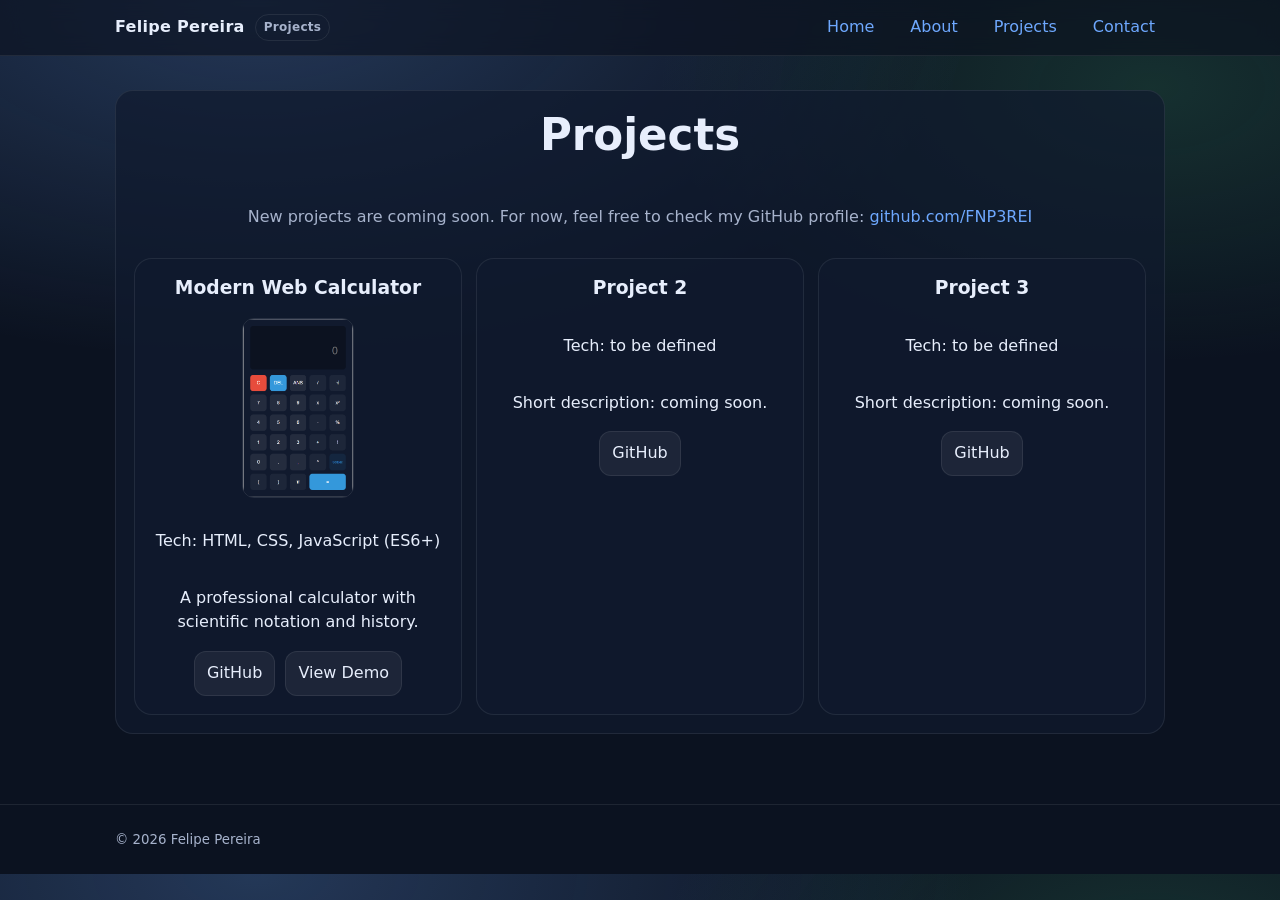
<file: projects.html>
<!doctype html>
<html lang="en">
  <head>
    <meta charset="utf-8" />
    <meta name="viewport" content="width=device-width,initial-scale=1" />
    <title>Projects | Felipe Pereira</title>
    <meta
      name="description"
      content="Projects by Felipe Pereira, with repository links and demos."
    />
    <link rel="stylesheet" href="assets/css/style.css" />
  </head>
  <body>
    <header>
      <div class="container nav">
        <div class="brand">
          <span>Felipe Pereira</span>
          <span class="badge">Projects</span>
        </div>
        <nav aria-label="Primary">
          <ul>
            <li><a href="index.html" data-page="index.html">Home</a></li>
            <li><a href="about.html" data-page="about.html">About</a></li>
            <li>
              <a href="projects.html" data-page="projects.html">Projects</a>
            </li>
            <li><a href="contact.html" data-page="contact.html">Contact</a></li>
          </ul>
        </nav>
      </div>
    </header>

    <main class="container">
      <section class="card project-card" aria-label="Projects list">
        <h1>Projects</h1>
        <p class="subtitle">
          New projects are coming soon. For now, feel free to check my GitHub
          profile:
          <a href="https://github.com/FNP3REI" target="_blank" rel="noreferrer">github.com/FNP3REI</a>
        </p>

        <div class="grid" style="margin-top: 12px">
          <article class="card project-card">
            <h3>Modern Web Calculator</h3>
            <img src="assets/images/Calculator.png" alt="Calculator Preview" class="project-img">
            <p class="meta">Tech: HTML, CSS, JavaScript (ES6+)</p>
            <p>
              A professional calculator with scientific notation and history.
            </p>
            <div class="btnrow">

              <!-- GitHub repository link -->
              <a class="btn" href="https://github.com/FNP3REI/calculator" target="_blank" rel="noreferrer">GitHub</a>

              <!-- Calculator project link -->
              <a class="btn" href="javascript:void(0)" onclick="openCalculator()" >View Demo</a>
            </div>
          </article>

          <article class="card project-card">
            <h3>Project 2</h3>
            <p class="meta">Tech: to be defined</p>
            <p>Short description: coming soon.</p>
            <div class="btnrow">
              <a class="btn" href="https://github.com/FNP3REI" target="_blank" rel="noreferrer">GitHub</a>
            </div>
          </article>

          <article class="card project-card">
            <h3>Project 3</h3>
            <p class="meta">Tech: to be defined</p>
            <p>Short description: coming soon.</p>
            <div class="btnrow">
              <a class="btn" href="https://github.com/FNP3REI" target="_blank" rel="noreferrer">GitHub</a>
            </div>
          </article>
        </div>
      </section>
    </main>

    <footer>
      <div class="container">
        <small>© <span id="year"></span> Felipe Pereira</small>
      </div>
    </footer>
    <script src="main.js"></script>
  </body>
</html>
</file>
<file: assets/css/style.css>
:root{
  --bg: #0b1220;
  --card: #111a2e;
  --text: #e7eefc;
  --muted: #a7b3cc;
  --accent: #6ea8fe;
  --border: rgba(255,255,255,.08);
}

*{ box-sizing: border-box; }
html, body{ margin: 0; padding: 0; }
body{
  font-family: system-ui, -apple-system, Segoe UI, Roboto, Arial, sans-serif;
  background: radial-gradient(1200px 600px at 20% 0%, rgba(110,168,254,.25), transparent 60%),
              radial-gradient(900px 500px at 90% 10%, rgba(72,187,120,.18), transparent 55%),
              var(--bg);
  color: var(--text);
  line-height: 1.55;
}

a{ color: var(--accent); text-decoration: none; }
a:hover{ text-decoration: underline; }

.container{
  width: min(1050px, 92vw);
  margin: 0 auto;
}

header{
  position: sticky;
  top: 0;
  z-index: 50;
  backdrop-filter: blur(10px);
  background: rgba(11,18,32,.65);
  border-bottom: 1px solid var(--border);
}

.nav{
  display: flex;
  align-items: center;
  justify-content: space-between;
  padding: 14px 0;
}

.brand{
  display: flex;
  gap: 10px;
  align-items: center;
  font-weight: 700;
  letter-spacing: .3px;
}

.badge{
  font-size: 12px;
  color: var(--muted);
  border: 1px solid var(--border);
  padding: 3px 8px;
  border-radius: 999px;
}

.nav ul{
  list-style: none;
  margin: 0;
  padding: 0;
  display: flex;
  gap: 16px;
  flex-wrap: wrap;
}
.nav a{
  padding: 8px 10px;
  border-radius: 10px;
}
.nav a.active, .nav a:hover{
  background: rgba(255,255,255,.06);
  text-decoration: none;
}

main{
  padding: 34px 0 70px;
}

.hero{
  display: grid;
  grid-template-columns: 1.25fr .75fr;
  gap: 22px;
  align-items: start;
}
@media (max-width: 860px){
  .hero{ grid-template-columns: 1fr; }
}

.card{
  background: rgba(17,26,46,.7);
  border: 1px solid var(--border);
  border-radius: 18px;
  padding: 18px;
  text-align: justify;
}

.project-card{
  display: flex;
  flex-direction: column;
  align-items: center;
  text-align: center; 
}

.project-img {
  height: 180px;
  width: auto;
  max-width: 100%;         
  object-fit: contain;   
  border-radius: 12px; 
  margin-bottom: 15px;  
  border: 1px solid rgba(255, 255, 255, 0.1); 
}

.links {
  display: flex;
  flex-direction: column;
  text-align: center;
  justify-content: flex-start; 
  padding-top: 50px;       
  
  background: rgba(17,26,46,.7);
  border: 1px solid var(--border);
  border-radius: 18px;
}


h1,h2,h3{ margin-top: 0; line-height: 1.2; }
h1{ font-size: clamp(28px, 3.4vw, 44px); }
.subtitle{ color: var(--muted); margin-top: 8px; }

.grid{
  display: grid;
  grid-template-columns: repeat(3, 1fr);
  gap: 14px;
}
@media (max-width: 900px){
  .grid{ grid-template-columns: repeat(2, 1fr); }
}
@media (max-width: 580px){
  .grid{ grid-template-columns: 1fr; }
}

.pill{
  display: inline-block;
  border: 1px solid var(--border);
  background: rgba(255,255,255,.05);
  padding: 6px 10px;
  border-radius: 999px;
  font-size: 13px;
  color: var(--muted);
  margin: 6px 6px 0 0;
}

.project{
  display: flex;
  flex-direction: column;
  gap: 10px;
}
.project .meta{ color: var(--muted); font-size: 14px; }

.btnrow{
  display: flex;
  gap: 10px;
  flex-wrap: wrap;
}
.btn{
  display: inline-block;
  padding: 9px 12px;
  border-radius: 12px;
  border: 1px solid var(--border);
  background: rgba(255,255,255,.06);
  color: var(--text);
}
.btn:hover{
  background: rgba(255,255,255,.10);
  text-decoration: none;
}

footer{
  border-top: 1px solid var(--border);
  color: var(--muted);
  padding: 22px 0;
}

form{
  display: grid;
  gap: 10px;
}
input, textarea{
  width: 100%;
  padding: 10px 12px;
  border-radius: 12px;
  border: 1px solid var(--border);
  background: rgba(255,255,255,.04);
  color: var(--text);
}
textarea{ min-height: 140px; resize: vertical; }
small.help{ color: var(--muted); }

.profile-img {
  width: 500px;       
  height: 500px;
  border-radius: 25%; 
  object-fit: cover;  
  margin-bottom: 1rem;
  border: 3px solid var(--accent); 
}

.profile-card{
   display: flex;
   flex-direction: column; 
   align-items: center; 
   text-align: center; 
}

.experience-space {
  margin-left: 20px; 
  font-style: italic;
}
</file>
